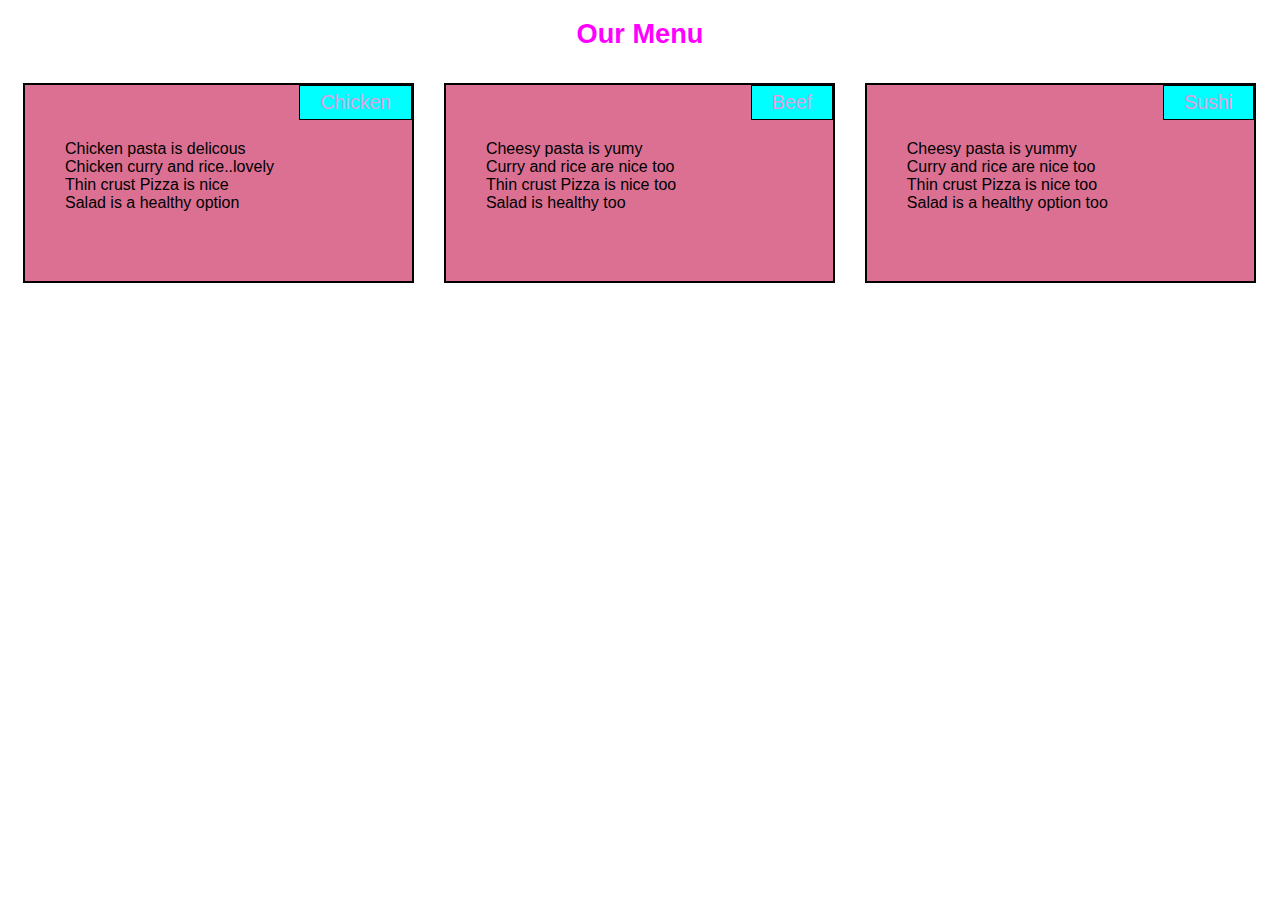
<file: index.html>
<!Doctype html>
<html>
<head>
   <meta charset="utf-8">
   <!--meta tag below important to include for media query-->
   <meta name="viewport" content="width=device-width, intial-scale=1">
<title>My Module 2 Assignment </title>
<link rel="stylesheet" type="text/css" href="index.css">
</head>
<body>
   <h1>Our Menu</h1> 
   <div class="col-lg-4  col-md-6  col-sm-12">
      <section>
       <span id="c1">Chicken</span>
       <ul>
         <li>Chicken pasta is delicous</li>
         <li>Chicken curry and rice..lovely</li> 
         <li>Thin crust Pizza is nice</li> 
         <li>Salad is a healthy option</li> 
         </ul>
         </section>
         </div>
         <div class="col-lg-4 col-md-6 col-sm-12">
            <section>
               <span id="b2">Beef</span> 
             <ul>
               <li>Cheesy pasta is yumy</li>
               <li>Curry and rice are nice too</li>
               <li>Thin crust Pizza is nice too</li> 
               <li>Salad is healthy too</li>
               </ul> 
               </section>
               </div>
           <div class="col-lg-4  col-md-12 col-sm-12">
               <section>
                  <span id="s1" >Sushi</span>
                  <ul>
                    <li>Cheesy pasta is yummy</li>
                    <li>Curry and rice are nice too</li>
                    <li>Thin crust Pizza is nice too</li>
                    <li>Salad is a healthy option too</li> 
                    </ul>
                    </section>
                    </div>  
                    
                        
               </body>
               </html>
</file>
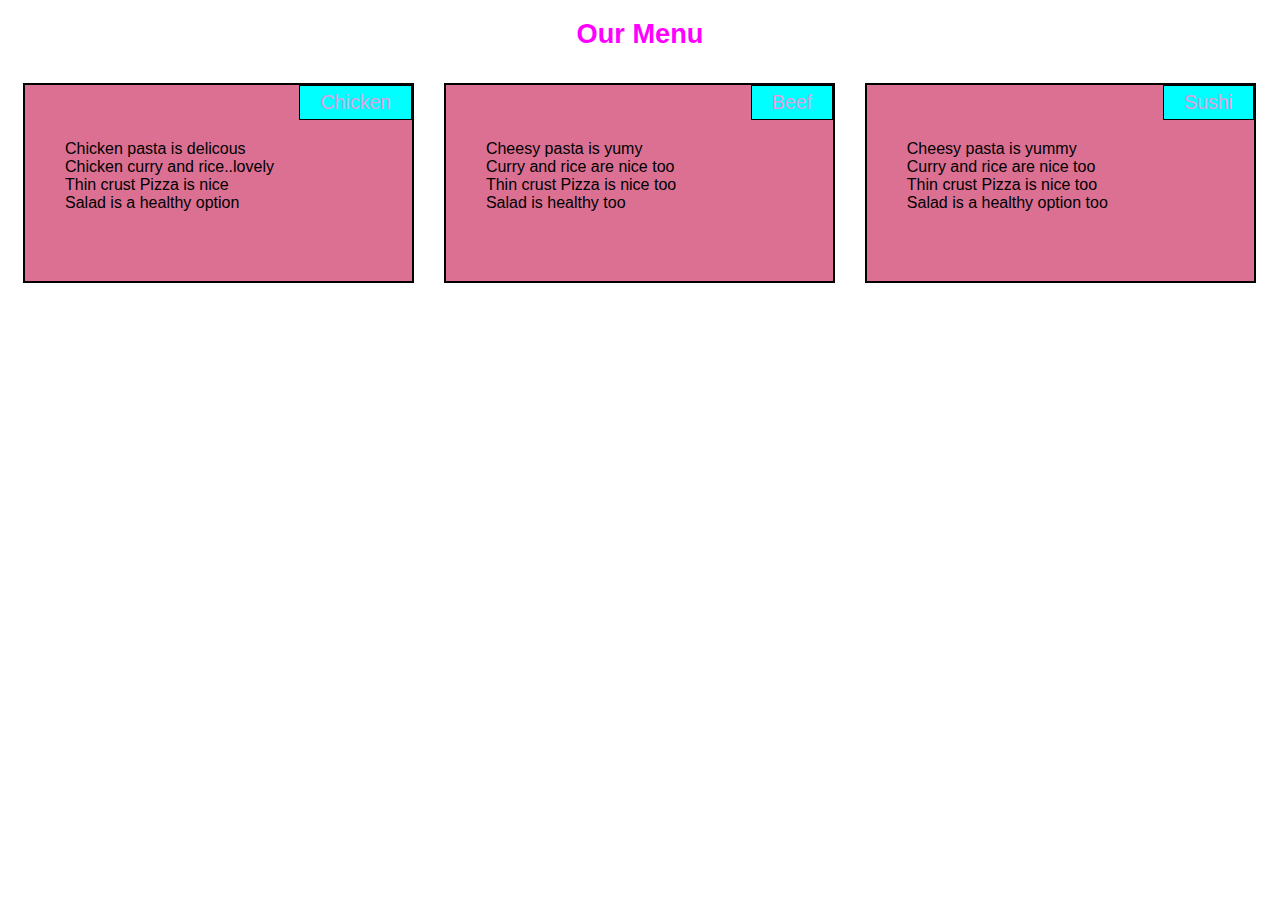
<file: 2index.html>
<!Doctype html>
<html>
<head>
   <meta charset="utf-8">
   <!--meta tag below important to include for media query-->
   <meta name="viewport" content="width=device-width, intial-scale=1">
<title>My Module 2 Assignment </title>
<link rel="stylesheet" type="text/css" href="2index.css">
</head>
<body>
   <h1>Our Menu</h1> 
   <div class="col-lg-4  col-md-6  col-sm-12">
      <section>
       <span id="c1">Chicken</span>
       <ul>
         <li>Chicken pasta is delicous</li>
         <li>Chicken curry and rice..lovely</li> 
         <li>Thin crust Pizza is nice</li> 
         <li>Salad is a healthy option</li> 
         </ul>
         </section>
         </div>
         <div class="col-lg-4 col-md-6 col-sm-12">
            <section>
               <span id="b2">Beef</span> 
             <ul>
               <li>Cheesy pasta is yumy</li>
               <li>Curry and rice are nice too</li>
               <li>Thin crust Pizza is nice too</li> 
               <li>Salad is healthy too</li>
               </ul> 
               </section>
               </div>
           <div class="col-lg-4  col-md-12 col-sm-12">
               <section>
                  <span id="s1" >Sushi</span>
                  <ul>
                    <li>Cheesy pasta is yummy</li>
                    <li>Curry and rice are nice too</li>
                    <li>Thin crust Pizza is nice too</li>
                    <li>Salad is a healthy option too</li> 
                    </ul>
                    </section>
                    </div>  
                    
                        
               </body>
               </html>
</file>
<file: index.css>
*{
    box-sizing: border-box;
font-family: 'Segoe UI', Tahoma, Geneva, Verdana, sans-serif;
}
/**********h1 Style**********/
h1{
    Color:magenta;
    font-size:170%;
    text-align: center;
}
/*********span style******/
span{
    float: right;
    border:1px solid black;
    color:plum;
    font-size:122%;
    margin-bottom:20px;
    padding:5px 20px 5px 20px;
    margin-top:0;
}
/***********ul style*******/
ul{
    clear: right;
    width:70%;
}
/*********to remove bullet points from list*****/
ul li{
    list-style:none;
}
/**********span background color with id******/
#c1{
    background-color:cyan;
}
#b2{
    background-color:cyan;
}
#s1{
    background-color: cyan;
}
/**********section style********/
section{
    border:2px solid black;
    background-color:palevioletred;
    height:200px;
    overflow:auto;
}
/****************desktop media query********/
@media(min-width:992px){
    .col-lg-1,.col-lg-2,.col-lg-3,.col-lg-4,.col-lg-5,.col-lg-6,.col-lg-7,.col-lg-8,.col-lg-8,.col-lg-9,.col-lg-10,.col-lg-11,.col-lg-12{
    float:left;
    padding: 15px;
}
.col-lg-1{
    width:8.33%;
}
.col-lg-2{
    width:16.33%;
}
.col-lg-3{
    width:25%;;
}
.col-lg-4{
    width:33.3%;
}
.col-lg-5{
    width:41.66%;
}
.col-lg-6{
    width:50%;

}
.col-lg-7{
    width:58.33%;
}
.col-lg-8{
    width:66.66%;
}
.col-lg-9{
    width:75%;
}
.col-lg-10{
    width:83.33%;
}
.col-lg-11{
    width:91.66%;
}
.col-lg-12{
    width:100%
}
}
/*******************tablet media query*******/
@media(min-width:768px) and (max-width:991px){
    .col-md-1,.col-md-2,.col-md-3,.col-md-4,.col-md-5,.col-md-6,.col-md-7,.col-md-8,.col-md-8,.col-md-9,.col-md-10,.col-md-11,.col-md-12{
        float:left;
        padding: 15px;
}
.col-md-1{
    width:8.33%;
}
.col-md-2{
    width:16.33%;
}
.col-md-3{
    width:25%;;
}
.col-md-4{
    width:33.3%;
}
.col-md-5{
    width:41.66%;
}
.col-md-6{
    width:50%;

}
.col-md-7{
    width:58.33%;
}
.col-md-8{
    width:66.66%;
}
.col-md-9{
    width:75%;
}
.col-md-10{
    width:83.33%;
}
.col-md-11{
    width:91.66%;
}
.col-md-12{
    width:100%
}
}
/**********mobile media query******/
@media (max-width:767px){
    .col-sm-1,.col-sm-2 , .col-sm-3, .col-sm-4, .col-sm-5, .col-sm-6, .col-sm-7, .col-sm-8, .col-sm-9, .col-sm-10, .col-sm-11, .col-sm-12{
        float: left;
}
.col-sm-1{
    width:8.33%;
}
.col-sm-2{
    width:16.33%;
}
.col-sm-3{
    width:25%;;
}
.col-sm-4{
    width:33.3%;
}
.col-sm-5{
    width:41.66%;
}
.col-sm-6{
    width:50%;

}
.col-sm-7{
    width:58.33%;
}
.col-sm-8{
    width:66.66%;
}
.col-sm-9{
    width:75%;
}
.col-sm-10{
    width:83.33%;
}
.col-sm-11{
    width:91.66%;
}
.col-sm-12{
    width:100%
}
}
</file>
<file: 2index.css>
*{
    box-sizing: border-box;
font-family: 'Segoe UI', Tahoma, Geneva, Verdana, sans-serif;
}
/**********h1 Style**********/
h1{
    Color:magenta;
    font-size:170%;
    text-align: center;
}
/*********h2 style******/
span{
    float: right;
    border:1px solid black;
    color:plum;
    font-size:122%;
    margin-bottom:20px;
    padding:5px 20px 5px 20px;
    margin-top:0;
}
/***********ul style*******/
ul{
    clear: right;
    width:70%;
}
/*********to remove bullet points from list*****/
ul li{
    list-style:none;
}
/**********h2 background color with id******/
#c1{
    background-color:cyan;
}
#b2{
    background-color:cyan;
}
#s1{
    background-color: cyan;
}
/**********section style********/
section{
    border:2px solid black;
    background-color:palevioletred;
    height:200px;
    overflow:auto;
}
/****************desktop media query********/
@media(min-width:992px){
    .col-lg-1,.col-lg-2,.col-lg-3,.col-lg-4,.col-lg-5,.col-lg-6,.col-lg-7,.col-lg-8,.col-lg-8,.col-lg-9,.col-lg-10,.col-lg-11,.col-lg-12{
    float:left;
    padding: 15px;
}
.col-lg-1{
    width:8.33%;
}
.col-lg-2{
    width:16.33%;
}
.col-lg-3{
    width:25%;;
}
.col-lg-4{
    width:33.3%;
}
.col-lg-5{
    width:41.66%;
}
.col-lg-6{
    width:50%;

}
.col-lg-7{
    width:58.33%;
}
.col-lg-8{
    width:66.66%;
}
.col-lg-9{
    width:75%;
}
.col-lg-10{
    width:83.33%;
}
.col-lg-11{
    width:91.66%;
}
.col-lg-12{
    width:100%
}
}
/*******************tablet media query*******/
@media(min-width:768px) and (max-width:991px){
    .col-md-1,.col-md-2,.col-md-3,.col-md-4,.col-md-5,.col-md-6,.col-md-7,.col-md-8,.col-md-8,.col-md-9,.col-md-10,.col-md-11,.col-md-12{
        float:left;
        padding: 15px;
}
.col-md-1{
    width:8.33%;
}
.col-md-2{
    width:16.33%;
}
.col-md-3{
    width:25%;;
}
.col-md-4{
    width:33.3%;
}
.col-md-5{
    width:41.66%;
}
.col-md-6{
    width:50%;

}
.col-md-7{
    width:58.33%;
}
.col-md-8{
    width:66.66%;
}
.col-md-9{
    width:75%;
}
.col-md-10{
    width:83.33%;
}
.col-md-11{
    width:91.66%;
}
.col-md-12{
    width:100%
}
}
/**********mobile media query******/
@media (max-width:767px){
    .col-sm-1,.col-sm-2 , .col-sm-3, .col-sm-4, .col-sm-5, .col-sm-6, .col-sm-7, .col-sm-8, .col-sm-9, .col-sm-10, .col-sm-11, .col-sm-12{
        float: left;
}
.col-sm-1{
    width:8.33%;
}
.col-sm-2{
    width:16.33%;
}
.col-sm-3{
    width:25%;;
}
.col-sm-4{
    width:33.3%;
}
.col-sm-5{
    width:41.66%;
}
.col-sm-6{
    width:50%;

}
.col-sm-7{
    width:58.33%;
}
.col-sm-8{
    width:66.66%;
}
.col-sm-9{
    width:75%;
}
.col-sm-10{
    width:83.33%;
}
.col-sm-11{
    width:91.66%;
}
.col-sm-12{
    width:100%
}
}
</file>
